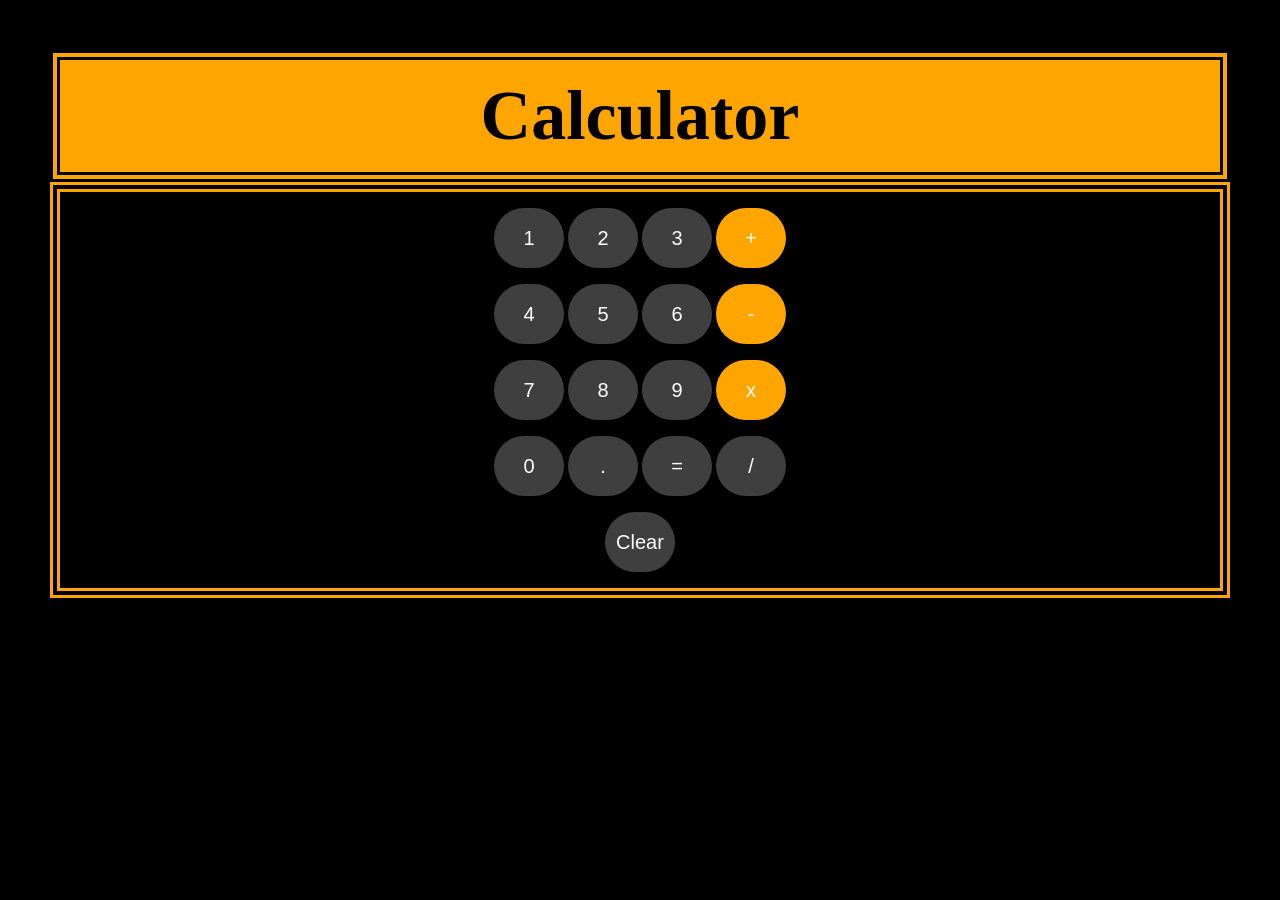
<file: Calculator/index.html>
<!DOCTYPE html>
<html>

  <head>
    <meta charset="UTF-8" lang="en">
    <title>Calculator</title>
    <style>
			body{
				font-family: Pacifico;
				text-align: center;
				color: black;
				background-color: black;
				margin: 50px;
			}

			h1{
				font-size: 70px;
				line-height: 100px;
				background-color: orange;
				border: 10px double black;
				padding: 6px;
				margin: 0px;
			}

			div{
				border: 10px double orange;
			}

			button{
				font-size: 20px;
				color: white;
				background-color: rgb(63, 63, 63);
				width: 70px;
				height: 60px;
				border: none;
				border-radius: 30px;
			}

			.operators{
				background: orange;
			}

			.buttons{
				align-items: right;
			}

    </style>
  </head>

  <body>
			<h1>Calculator</h1>

			<div>
			<p class="buttons">
				<button onclick="
					calculation+='1';
					console.log(calculation);
				">1</button>
				<button onclick="
					calculation+='2';
					console.log(calculation);
				">2</button>
				<button onclick="
					calculation+='3';
					console.log(calculation);
				">3</button>
				<button class="operators" onclick="
					calculation+=' + ';
					console.log(calculation);
				">+</button>
			</p>

			<p class="buttons">
				<button onclick="
					calculation+='4';
					console.log(calculation);
				">4</button>
				<button onclick="
					calculation+='5';
					console.log(calculation);
				">5</button>
				<button onclick="
					calculation+='6';
				">6</button>
				<button class="operators" onclick="
					calculation+=' - ';
					console.log(calculation);
				">-</button>
			</p>

			<p class="buttons">
				<button onclick="
					calculation+=7;
					console.log(calculation);
				">7</button>
				<button onclick="
					calculation+=8;
					console.log(calculation);
				">8</button>
				<button onclick="
					calculation+='9';	
					console.log(calculation);
				">9</button>
				<button class="operators" onclick="
					calculation+=' * ';
					console.log(calculation);
					localStorage.setItem("calculation", JSON.stringify(calculation));
				">x</button>
			</p>

			<p class="buttons">
				<button onclick="
					calculation+='0';
					console.log(calculation);
				">0</button>
				<button onclick="
					calculation+='.';
					console.log(calculation);
				">.</button>

				<button onclick="
					calculation=eval(calculation);
					console.log(calculation);
					localStorage.setItem("calculation", JSON.stringify(calculation));
				">=</button>

				<button onclick="
					calculation+=' / ';
					console.log(calculation);
				">/</button>

			</p>

			<p class="buttons">
				<button onclick="
					calculation='';
					console.log(calculation);
					localStorage.setItem("calculation", JSON.stringify(calculation));
				">Clear</button>
			</p>
			</div>
			
			<script>
				let calculation = JSON.parse(localStorage.getItem("calculation")) === null ? '' : JSON.parse(localStorage.getItem("calculation"));	
				console.log(calculation);
			</script>
  </body>
</html>
</file>
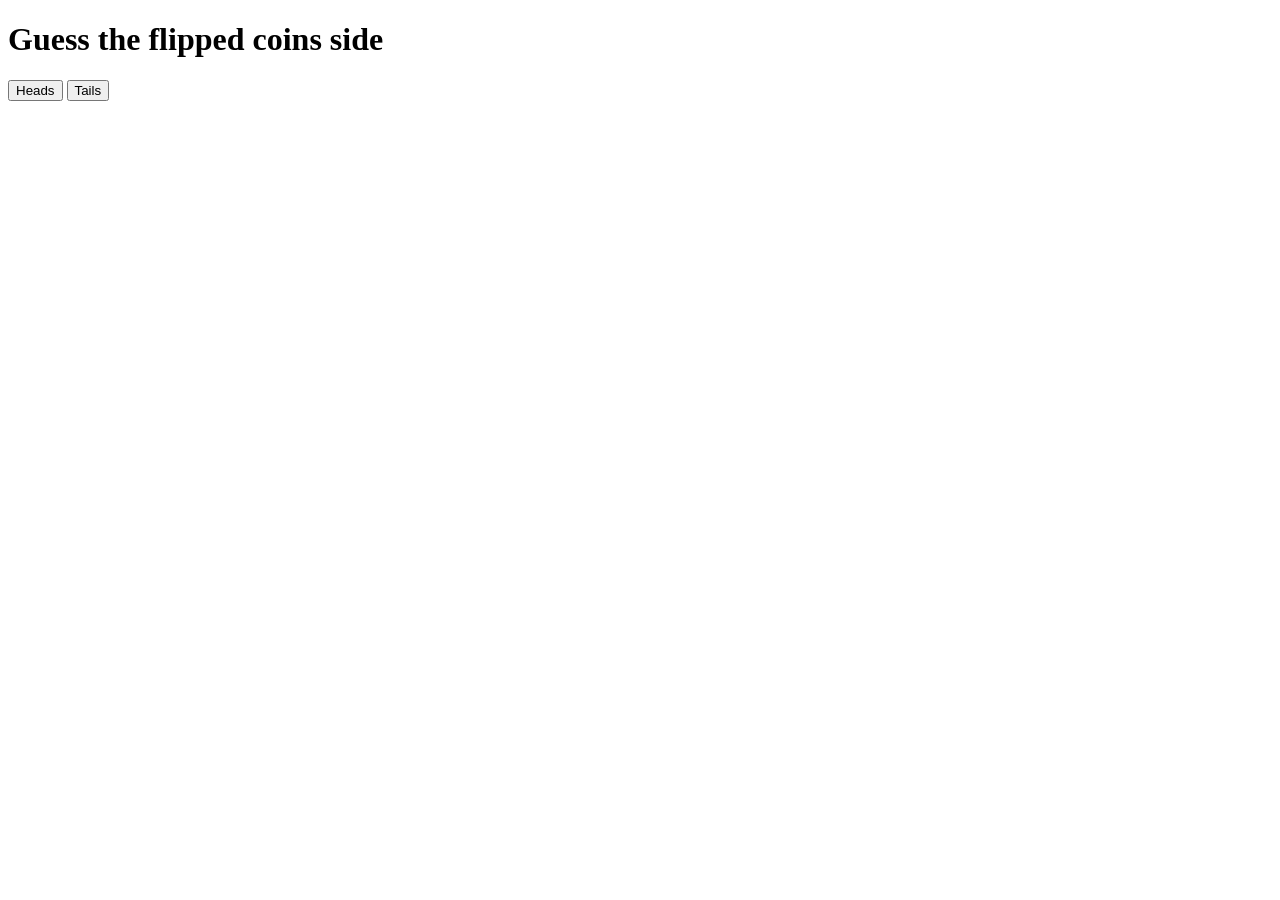
<file: coin-flip-game/index.html>
<!DOCTYPE html>
<html>


  <head>
    <meta charset="UTF-8" lang="en">
    <title>Coin flip game</title>

    <style>
    </style>

  </head>

  <body>

     <h1>Guess the flipped coins side</h1>

     <button onclick="
	let num = Math.random();
	let flip = '';
	if(num<0.5){
	  flip = 'Heads';
	}else{
	  flip = 'Tails';
	}

	if(flip==='Heads'){
	  alert('You Win\!');
	}
	else{
	  alert('You Lose\!');
	}
    ">Heads</button>

     <button onclick="
	let num = Math.random();
	let flip = '';
	if(num<0.5){
	  flip = 'Heads';
	}else{
	  flip = 'Tails';
	}

	if(flip==='Tails'){
	  alert('You Win\!');
	}
	else{
	  alert('You Lose\!');
	}
    ">Tails</button>

     <script>
	
    </script>

  </body>
</html>
</file>
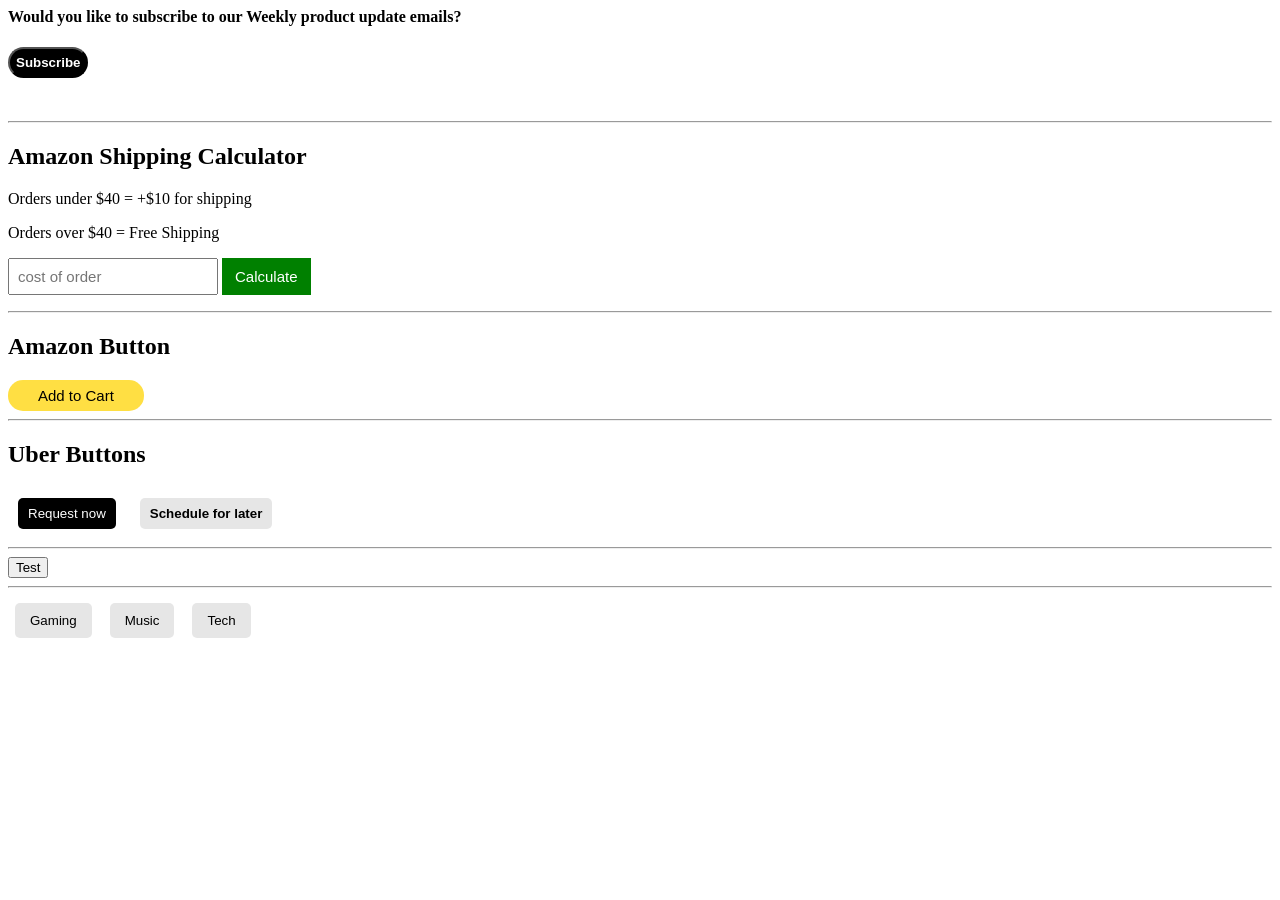
<file: DOM_Projects/index.html>
<!--
Other new topics include the usages of: the document.querySelector(), innerHTML, onkeydown, the Number(), and String() datatype changers and some details regarding the window object.
-->

<!Document html>
<html>
  <head>
    <meta charset="UTF-8" lang="en" />
    <title>DOM project</title>

    <style>
      .subscribe-btn{
        font-weight: bold;
        color: white;
        background-color: black;
        border-radius: 50px;
        padding: 6px;
        margin-bottom: 35px;
        cursor: pointer;
      }
      .is_subscribed{
        color: black;
        background-color: rgb(230, 230, 230);
      }
      p{
        font-family: Aerial;
      }
      #order_cost{
        font-size: 15px;
        padding: 8px;
      }

      .calculate-btn{
        font-size: 15px;
        color: white;
        background-color: green;
        padding: 10px 13px;
        border: none;
        cursor: pointer;
      }

      .error{
        color: red;
      }

      .add_to_cart{
        font-size: 15px;
        background-color: rgba(255, 216, 20, 0.799);
        border: none;
        border-radius: 15px;
        padding: 7px 30px;
      }

      .now{
        color: white;
        background-color: black;
        border: none;
        border-radius: 5px;
        padding: 8px 10px;
        margin: 10px;
      }

      .later{
        font-weight: bold;
        background-color: rgb(230, 230, 230);
        border: none;
        border-radius: 5px;
        padding: 8px 10px;
        margin: 10px;
      }

      .toggle1, .toggle2, .toggle3{
        background-color: rgb(230,230,230);
        padding: 10px 15px;
        margin: 7px;
        border: none;
        border-radius: 5px;
        cursor: pointer;
      }

      .is_toggled{
        color:white;
        background-color: black;
      }
    </style>
  </head>
 
  <body>
    <section>
      <h4>Would you like to subscribe to our Weekly product update emails?</h4>
      <button class="subscribe-btn" onclick="subscribed()">Subscribe</button>
    </section>
    <hr>
    <section>
      <h2>Amazon Shipping Calculator</h2>
      <p>Orders under $40 = +$10 for shipping</p>
      <p>Orders over $40 = Free Shipping</p>
      <input type="text" id="order_cost" placeholder="cost of order" onkeydown="
        handleEnterKey();
      ">
      <button class="calculate-btn" onclick="calculateTotalCost();">Calculate</button>
      <p id="total_cost"></p>
    </section>
    <hr>
    <section>
      <h2>Amazon Button</h2>
      <button class="add_to_cart">Add to Cart</button>
    </section>
    <hr>
    <section>
      <h2>Uber Buttons</h2>
      <button class="now">Request now</button>
      <button class="later">Schedule for later</button>
    </section>
    <hr>
    <section>
      <button id="checking" class="js-button">Test</button>
    </section>
    <hr>
    <section>
      <button class="toggle1" onclick="on1();">Gaming</button>
      <button class="toggle2" onclick="on2();">Music</button>
      <button class="toggle3" onclick="on3();">Tech</button>
    </section>
  </body>

    <script>
      function subscribed() {
        let subscribe_btn = document.querySelector(".subscribe-btn");

        subscribe_btn.innerHTML =
          subscribe_btn.innerHTML === "Subscribe" ?       "Subscribed" : "Subscribe";

          if(subscribe_btn.innerHTML === 'Subscribed'){
            subscribe_btn.classList.add('is_subscribed');
          }
          else{
            subscribe_btn.classList.remove('is_subscribed');
          }
      }

      function calculateTotalCost(){
        const input = document.querySelector('#order_cost');
        const cost = Number(input.value);
        if(cost < 0){
          document.querySelector('#total_cost').innerHTML = 'Error: Cost cannot be less than $0';
          document.querySelector('#total_cost').classList.add('error');
        }else{
        const total = (cost < 40) ? (cost+10) : (cost);
        document.querySelector('#total_cost').innerHTML = 'Total Cost: $' + total;
        }
      }

      function handleEnterKey(){
        console.log(event.key);
        event.key === 'Enter' ? calculateTotalCost() : 0;
      }

      /*
      console.log(document.querySelector('#checking').classList.contains('js-button') ? true : false);
      */

      let btns1 = document.querySelector('.toggle1');
      let btns2 = document.querySelector('.toggle2');
      let btns3 = document.querySelector('.toggle3');

      function on1(){
        if( btns1.classList.contains('is_toggled')){
          btns1.classList.remove('is_toggled');
        }
        else{
          btns1.classList.add('is_toggled');
          btns2.classList.remove('is_toggled');
          btns3.classList.remove('is_toggled');
        }
      }

      function on2(){
        if( btns2.classList.contains('is_toggled')){
          btns2.classList.remove('is_toggled');
        }
        else{
          btns2.classList.add('is_toggled');
          btns1.classList.remove('is_toggled');
          btns3.classList.remove('is_toggled');
        }
      }

      function on3(){
        if( btns3.classList.contains('is_toggled')){
          btns3.classList.remove('is_toggled');
        }
        else{
          btns3.classList.add('is_toggled');
          btns1.classList.remove('is_toggled');
          btns2.classList.remove('is_toggled');

        }
      }
    </script>
  </body>
</html>
</file>
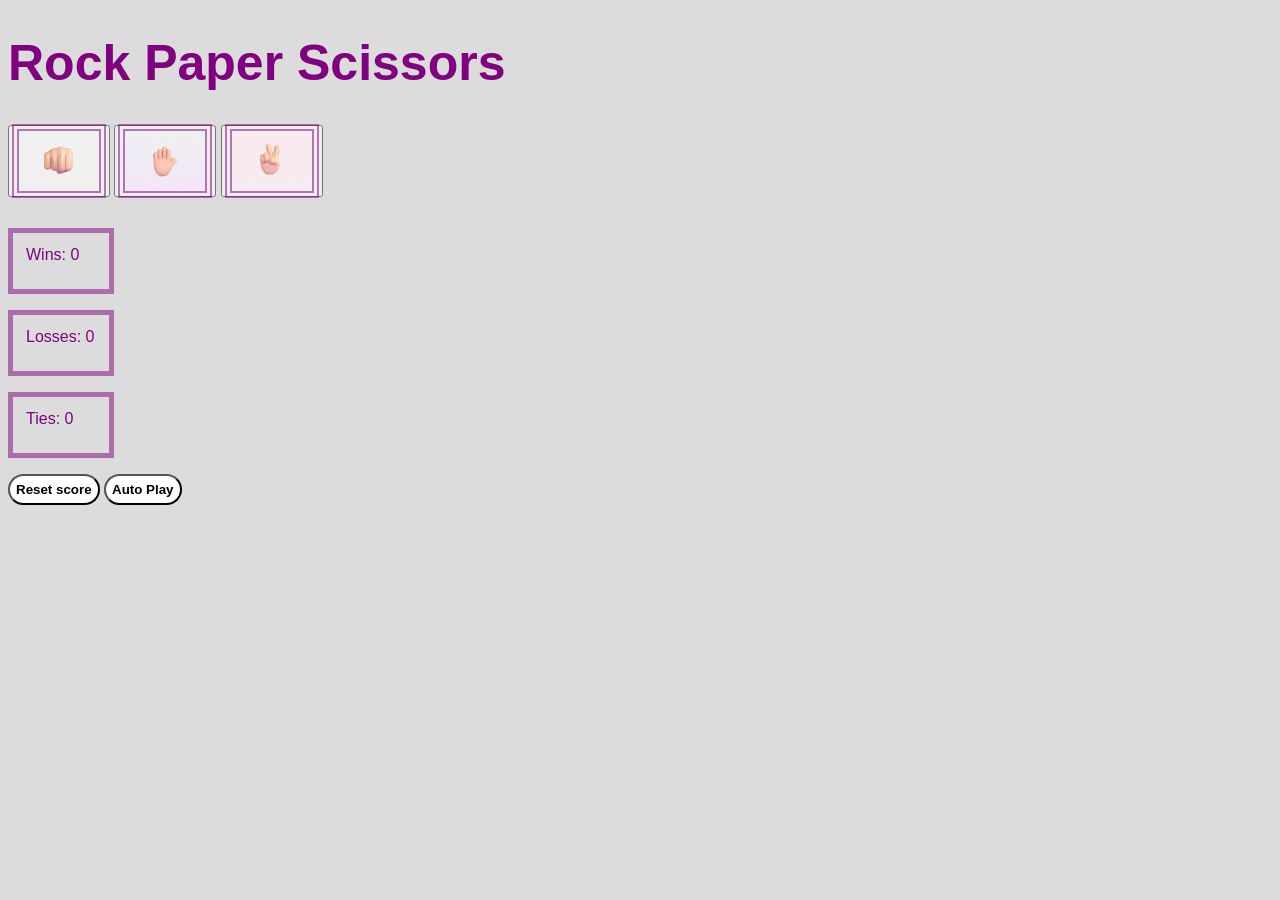
<file: rock-paper-scissor/index.html>
<!DOCTYPE html>
<html>
  <head>
    <meta charset="UTF-8" lang="en">
    <title>Rock Paper Scissors</title>
    <style>
      body{
        font-family: Arial;
        color: purple;
        background-color: rgb(220, 220, 220);
      }
      h1{
        font-size: 50px;
        font-weight: bold;
      }
      .icons{
        display: grid;
        align-items: justify;
        border: 7px double rgba(128, 0, 128, 0.516);
        padding: 0px;
        margin: -4px;
        width:  80px;
        height: 60px;
      }
      #result{
        font-size: 30px;
        font-weight: bold;
      }
      .score{
        display: grid;
        align-items: justify;
        grid-template-columns: 100px 100px 100px;
        background-color: rgb(220, 220, 220);
        border: 5px solid rgba(128, 0, 128, 0.5);
        padding-top: 13px;
        padding-right: 13px;
        padding-bottom: 13px;
        padding-left: 13px;
        width: 70px;
        height: 30px;
      }
      .resetBtn,
      .autoPlayBtn{
        font-weight: bold;
        color: black;
        background-color: white;
        border-radius: 50px;
        padding: 6px;
        margin-bottom: 35px;
        cursor: pointer;
      }
    </style>
  </head>
  <body>
    <h1>Rock Paper Scissors</h2>

    <button onclick="
				opt1();
			"><img class="icons" src="images/rock.png"></button>

     <button onclick="
				opt2();
			"><img class="icons" src="images/paper.png"></button>

     <button onclick="
				opt3();
			"><img class="icons" src="images/scissors.png"></button>

      <p class = "user_move"></p>
      <p class = "comp_move"></p>
      <p class="win_lose" id="result"></p>
      <p class = "score_1 score score1">Wins: 0</p>
      <p class="score_2 score score2">Losses: 0</p>
      <p class="score_3 score score3">Ties: 0</p>

		 <button class="resetBtn" onclick="reset();">Reset score</button>
     <button class="autoPlayBtn" onclick="autoPlay();">Auto Play</button>

     <script src="My_script.js"></script>

  </body>
</html>
</file>
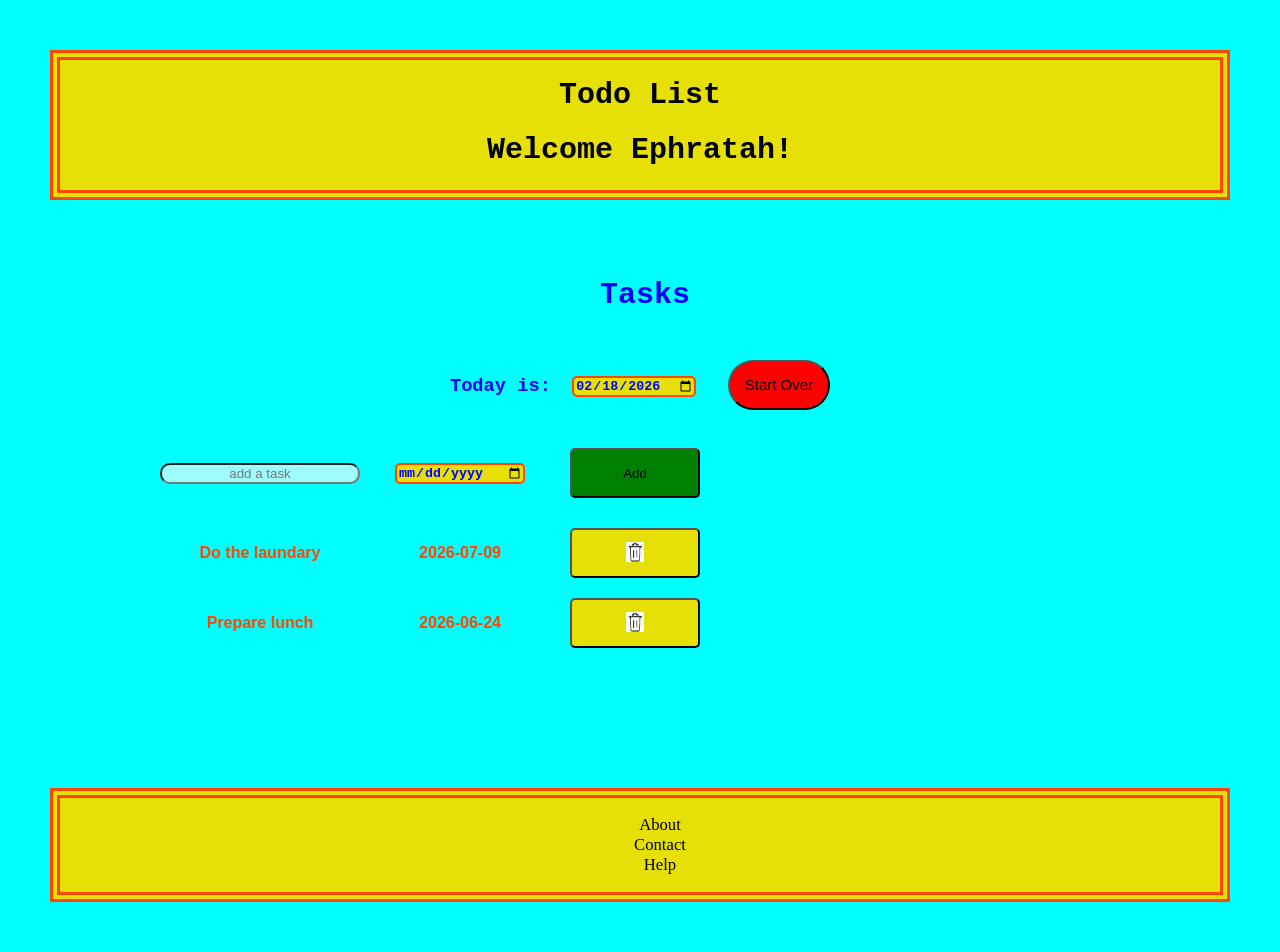
<file: To_do_list/index.html>
<!doctype html>
<html>
  <head>
    <meta charset="UTF-8" lang="en" />
    <title>To-do list</title>
    <link rel="stylesheet" href="style.css" />
  </head>

  <body>
    <header>
      <h1>Todo List</h1>
      <h2>Welcome Ephratah!</h2>
    </header>

    <main>
      <!--<form action="tasks.php" method="POST">-->
      <h4>Tasks</h4>
      <h3>
        Today is:
        <input class="today_date" type="date" value="2026-02-18" />
        <button class="reset">Start Over</button>
      </h3>
      <div class="todo_input_grid">
        <input class="add" type="text" placeholder="add a task" />
        <input class="due_date_input" type="date" />
        <button class="add_task" onclick="addTodo()">Add</button>
      </div>

      <!--to display the todo list-->
      <div class="todo_list" class="todo_list_grid"></div>

      <!--</form>-->
    </main>

    <footer>
      <small>
        <ul>
          <li>About</li>
          <li>Contact</li>
          <li>Help</li>
        </ul>
      </small>
    </footer>

    <script src="script.js"></script>
  </body>
</html>
</file>
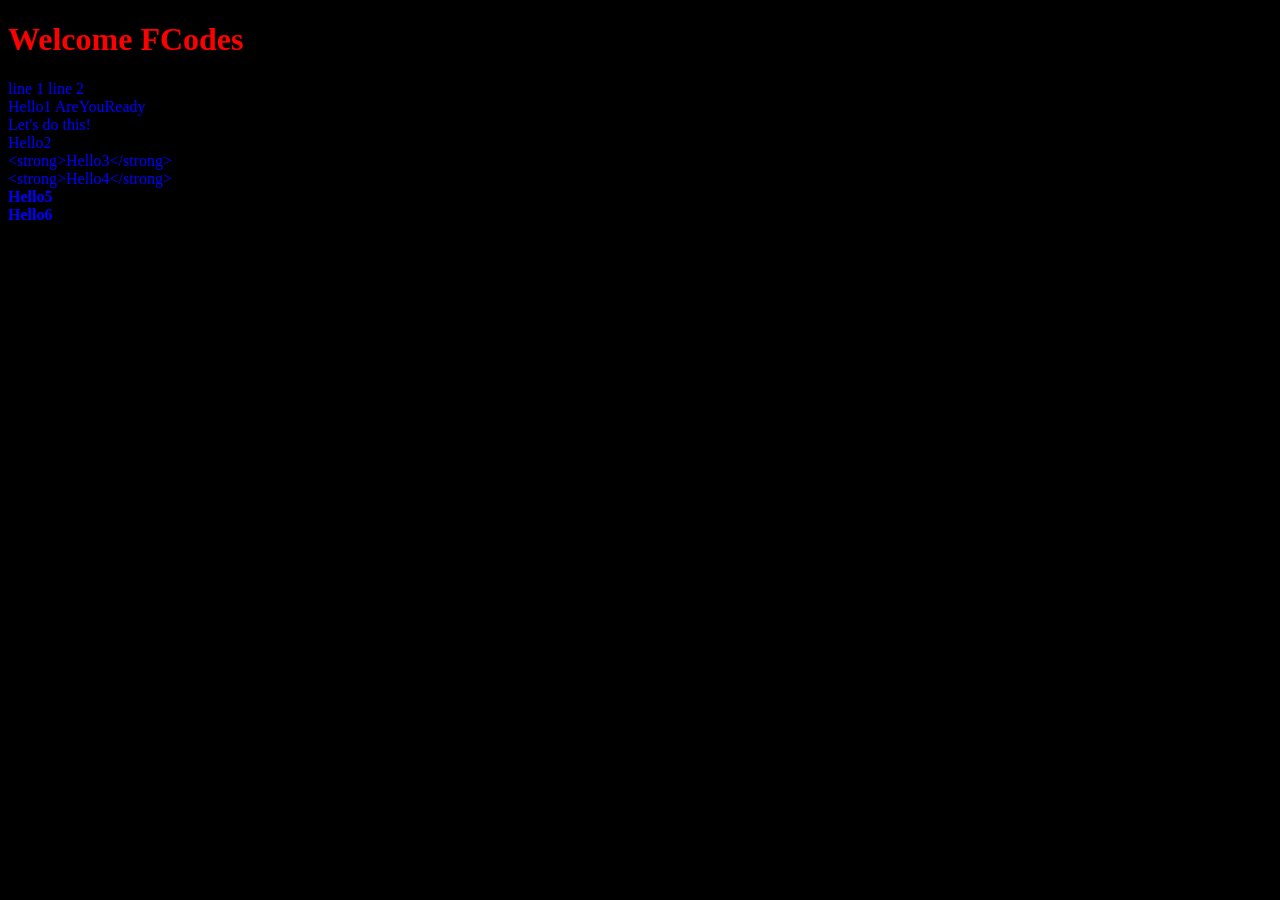
<file: practice_4.html>
<!doctype html>
<html>
  <head>
    <title>DOM manipulation</title>
  </head>
  <body>
    <h1 id="welcome_text" style="color: red">Welcome</h1>
    <div>
      <!--a title in an element gets gisplayed when hovering over the text on the browser-->
      <span title="hey">line 1</span>
      <span>line 2</span>
      <span style="display: none">Ready!</span>
    </div>
    <script>
      /*
      DOM=Document Object Model
      -- is an object{} that represents the page we see on the browser
      -- provides us with an API to interact with it
      -- is constructed by the web browser when it loads an HTML document
      -- structures all the elements in a tree-like representation
      -- is accessed by Javascript to dynamically change the content, the structure, and style of a web page.
      */

      console.log(document);
      console.dir(document);

      const body = document.body;
      body.style.backgroundColor = "black";
      body.style.color = "blue";

      const username = "FCodes";
      const welcomeMessage = document.getElementById("welcome_text");
      welcomeMessage.textContent += username === "" ? " Guest" : ` ` + username;

      //with append, we can work with strings, and can work with multiple things. It has more versatility
      body.append("Hello1");
      body.append("\n", "Are", "You", "Ready");
      /*appendChild would not work with strings, but only with elements:
      -- divs
      -- spans
      -- anchor tags
      and it can only append one thing at a time
      */
      //body.appendChild("Hello World!");

      const div2 = document.querySelector("div");
      //creating element
      const div1 = document.createElement("div");
      const strong = document.createElement("strong");
      //adding the element on the page, to the HTML
      body.append(div1);
      //but for appending, it must be redeclared or cloned each time, because can only append once.

      //two ways to add text to our div
      //1,
      const div3 = document.createElement("div");
      div3.innerText = "Let's do this!";
      body.append(div3);
      console.log(div3.innerText);
      //2,
      const div4 = document.createElement("div");
      div4.textContent = "Hello2";
      body.append(div4);
      console.log(div4.textContent);

      //using textContent prints out onto new lines on console, it can also printout invisible texts that don't show up on the browser
      console.log(div2.textContent);
      //using innerText prints out on the same line on console, but does not printout invisible texts as it would be displayed on the browser
      console.log(div2.innerText);

      const div5 = document.createElement("div");
      div5.textContent = "<strong>Hello3</strong>";
      body.appendChild(div5);
      console.log(div5.textContent);
      const div6 = document.createElement("div");
      div6.innerText = "<strong>Hello4</strong>";
      console.log(div6.innerText);
      body.appendChild(div6);
      //to modify the HTML element
      const div7 = document.createElement("div");
      div7.innerHTML = "<strong>Hello5</strong>";
      body.append(div7);
      //but this method allows for user to change as they want and insert malicious lines of codes
      strong.innerText = "Hello6";
      const div8 = document.createElement("div");
      body.append(strong);

      //to remove an element
      strong.remove();
      //to rewrite it again
      body.append(strong);
    </script>
  </body>
</html>
</file>
<file: To_do_list/style.css>
body {
  font-family:
    Georgia,
    fantasy,
    "Courier New",
    Courier,
    Arial Black;
  color: blue;
  background-color: aqua;
  margin: 50px;
}

header {
  border: 10px double orangered;
  color: black;
  background-color: rgb(231, 224, 6);
}

h1,
h2,
h4 {
  font-size: 30px;
  text-align: center;
  line-height: 30px;
}

main {
  text-align: center;
  margin: 80px;
  padding-top: 0px;
  padding-left: 30px;
  padding-right: 20px;
  padding-bottom: 50px;
}

.todo_list {
  font-family: Arial, Helvetica, sans-serif;
  font-weight: bold;
  color: orangered;
  text-align: center;
}

.todo_input_grid,
.todo_list_grid {
  display: grid;
  grid-template-columns: 200px 150px 150px 70px;
  column-gap: 25px;
  row-gap: 50px;
  align-items: center;
}

.todo_input_grid {
  margin-bottom: 10px;
  align-items: center;
}

.due_date_input,
.today_date {
  font-weight: bold;
  color: blue;
  background-color: rgb(231, 224, 6);
  border: 2px solid black;
  border-radius: 5px;
  border-color: orangered;
  margin: 10px;
}

button {
  border: 2px solid black;
  border-radius: 5px;
  border-color: none;
  border-style: outset;
  background-color: rgb(231, 224, 6);
  height: 50px;
  margin: 10px;
  padding: 8px 15px 8px 15px;
  cursor: pointer;
}

.add {
  background-color: rgb(158, 254, 254);
  text-align: center;
  border-radius: 10px;
}

.add_task {
  background-color: green;
  text-align: center;
}

img {
  width: 18px;
  height: 20px;
  background-color: white;
}

.reset {
  font-family: Impact, Haettenschweiler, "Arial Narrow Bold", sans-serif;
  font-size: 15px;
  background-color: red;
  border-radius: 50px;
  padding: 8px 15px 8px 15px;
}

button hover {
  color: rgb(19, 18, 19);
}

footer {
  border: 10px double orangered;
  font-family: impact;
  font-weight: solid;
  font-size: 20px;
  text-align: center;
  color: black;
  background-color: rgb(231, 224, 6);
}

footer ul {
  list-style: none;
}
</file>
